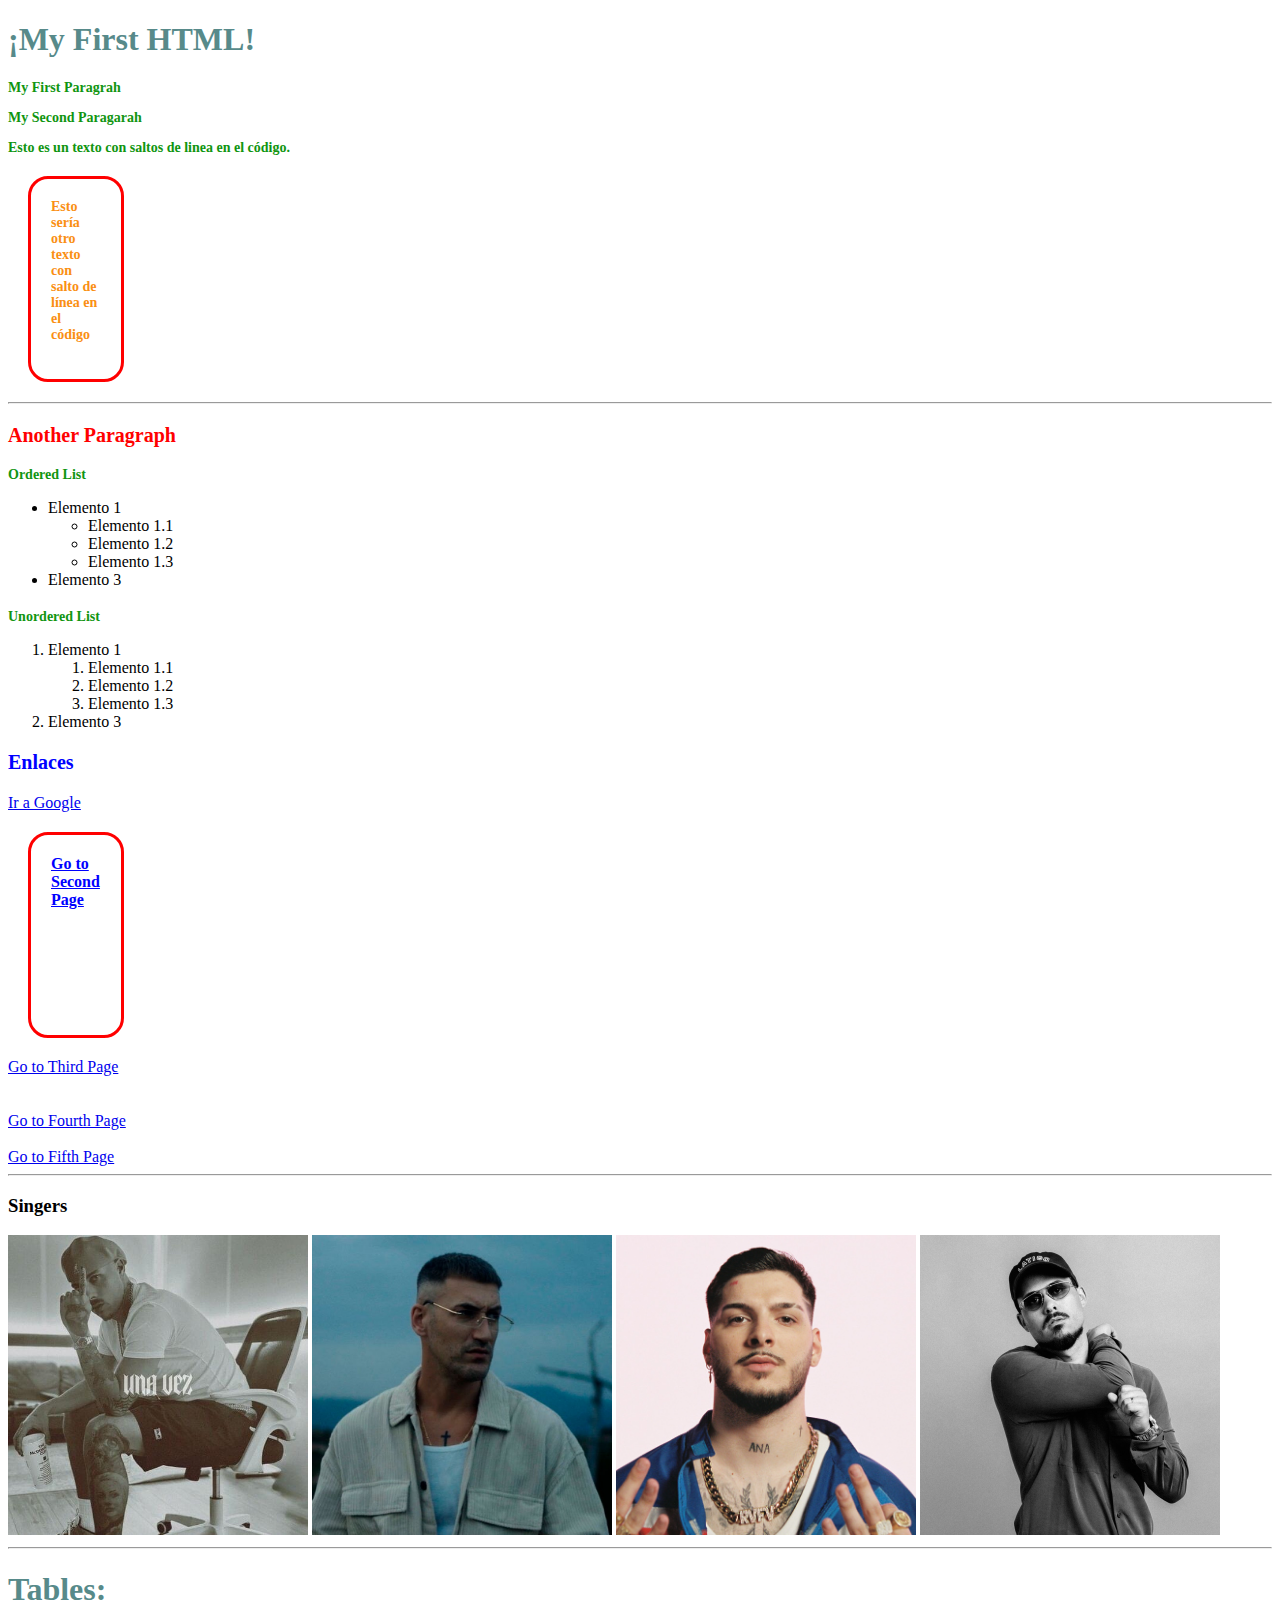
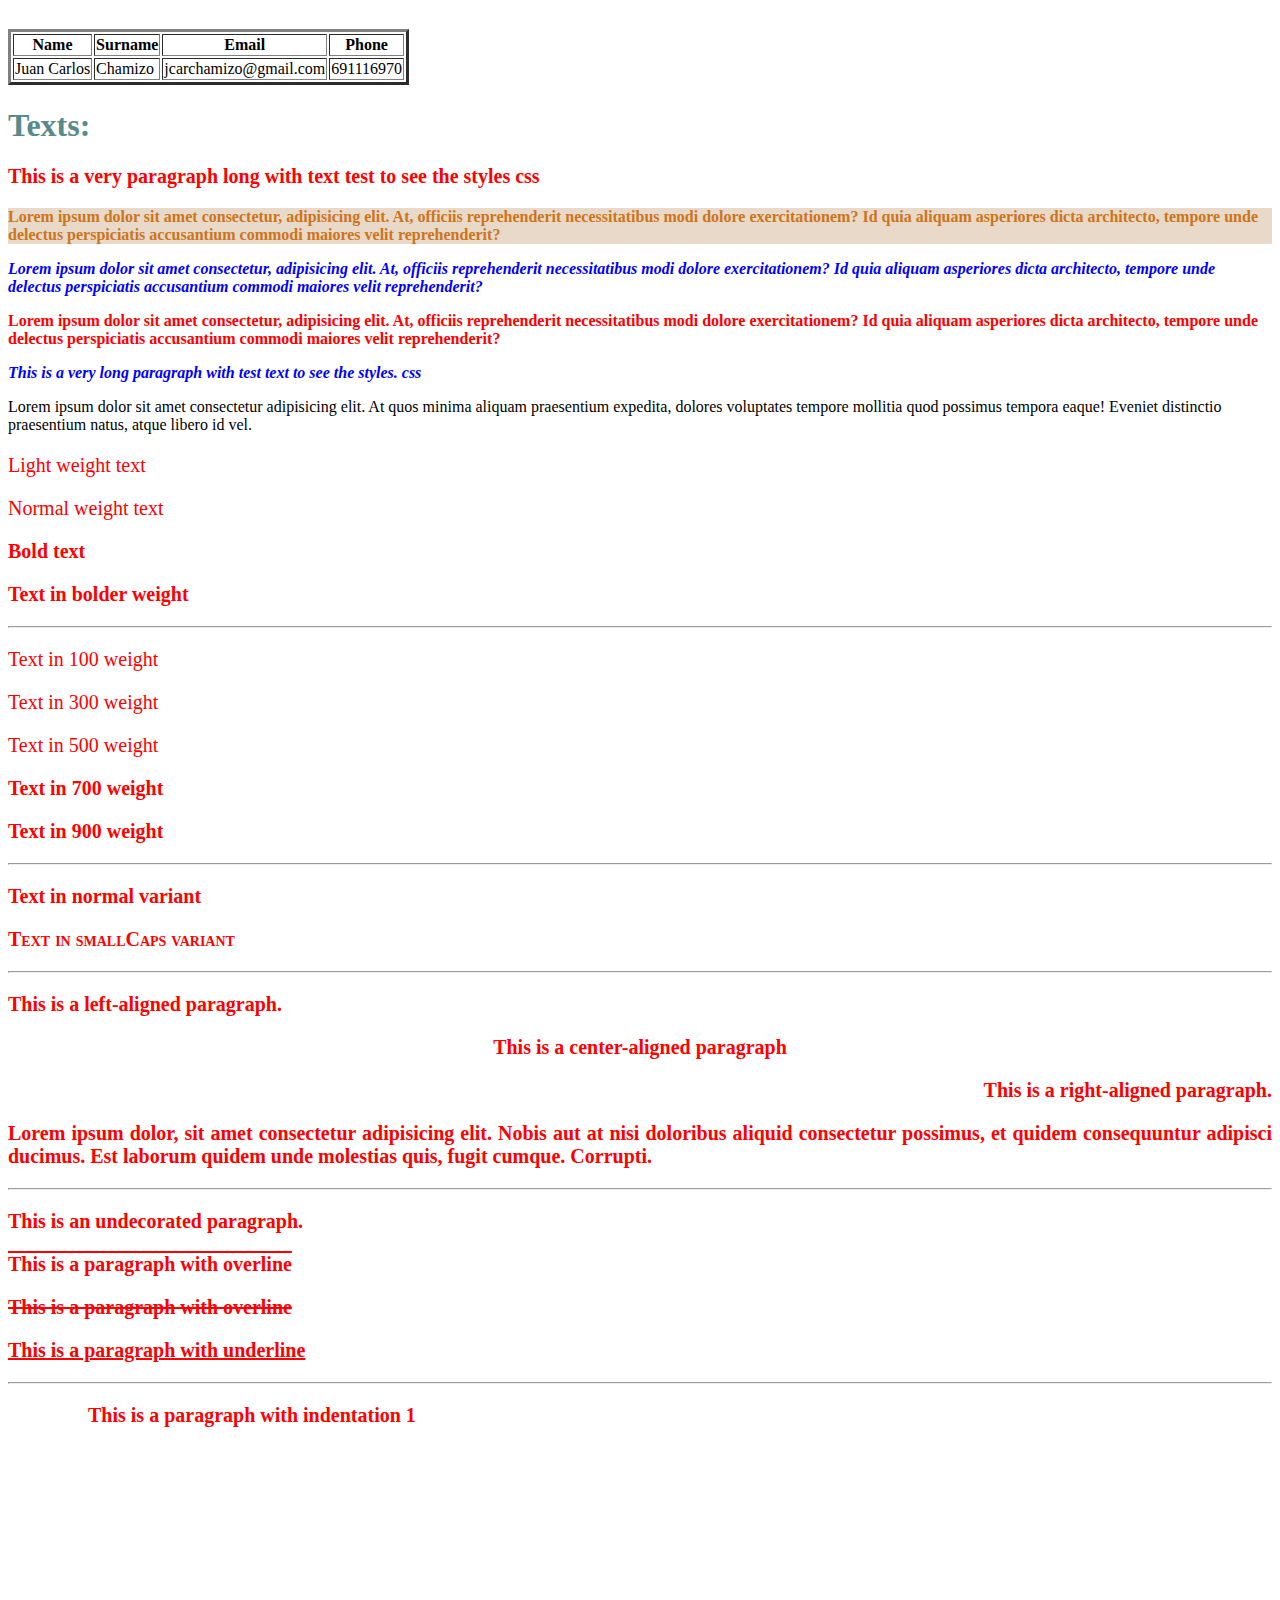
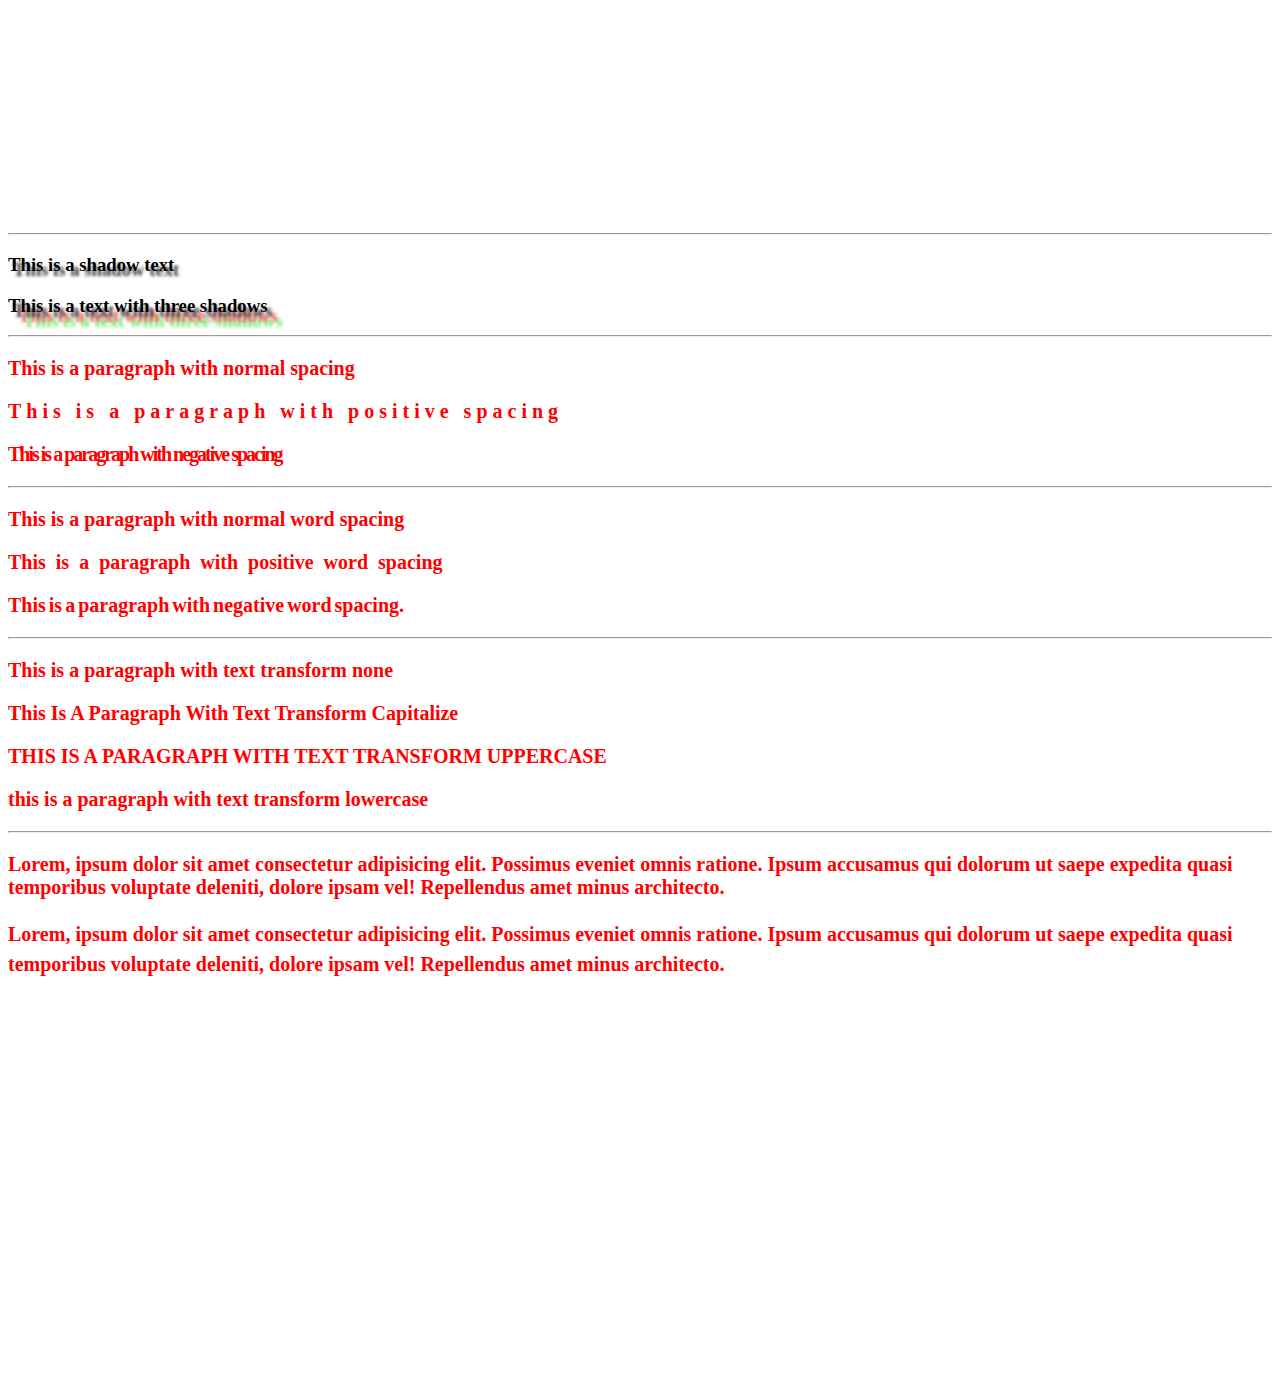
<file: index.html>
<!DOCTYPE html>
<html lang="en">
<head>
    <meta charset="UTF-8">
    <meta name="viewport" content="width=device-width, initial-scale=1.0">
    <link rel="stylesheet" href="style/style.css">
    <title>W2D1</title>
</head>
<body>
    <h1>¡My First HTML!</h1>

        <!-- <h2>¡Mi primer HTML!</h2> 
        <h3>¡My First HTML!</h3> 
        <h4>¡My First HTML!</h4> 
        <h5>¡My First HTML!</h5> 
        <h6>¡My First HTML!</h6>  -->

        <p class="customClass">My First Paragrah</p>
        <p class="customClass">My Second Paragarah</p>

        <p class="customClass">Esto es un texto
        con saltos de linea en 
        el código.</p>

        <p class="customClass patata spaceAndBorder">Esto sería otro texto con <br> salto de línea en el código</p>

        <hr>

        <p>Another Paragraph</p>

        <p class="customClass">Ordered List
            <ul>
                <li>Elemento 1</li>                
                <ul>
                    <li>Elemento 1.1</li>
                    <li>Elemento 1.2</li>
                    <li>Elemento 1.3</li>
                </ul>                
                <li>Elemento 3</li>
            </ul>
        </p>

        <p class="customClass">Unordered List
            <ol>
                <li>Elemento 1</li>
                <ol>
                    <li class="cus">Elemento 1.1</li>
                    <li>Elemento 1.2</li>
                    <li>Elemento 1.3</li>
                </ol>
                <li>Elemento 3</li>
            </ol>
        </p>

        <p style="color: blue;">Enlaces</p> 

        <a href="https://www.google.com" target="_blank">Ir a Google</a>

        <div class="spaceAndBorder">
            <a id="myLink" href="page2.html"><strong>Go to Second Page</strong></a>
        </div>

        <div id="myLink2">
            <a href="folder/page3.html">Go to Third Page</a>
        </div>

        <br><br>

        <a href="folder/subfolder/page4.html">Go to Fourth Page</a>

        <br><br>

        <a href="folder/subfolder2/page5.html">Go to Fifth Page</a>

        <hr>
        
        <h3>Singers</h3>

        <img src="img/jabecia.jpg" alt="J Abecia" width="300px">

        <img src="img/jpfernandez.jpg" alt="JP Fernández" width="300px">

        <img src="img/rvfv.jpg" alt="Rvfv" width="300px">

        <img src="img/dellafuente.jpg" alt="Rvfv" width="300px">

        <hr>

        <h1>Tables:</h1>

        <table border="3">
            <tr>
                <th>Name</th>
                <th>Surname</th>
                <th>Email</th>
                <th>Phone</th>
            </tr>
            
            <tr>
                <td>Juan Carlos</td>
                <td>Chamizo</td>
                <td>jcarchamizo@gmail.com</td>
                <td>691116970</td>
            </tr>
        </table>

        <h1>Texts:</h1>

    <p>This is a very paragraph <span style="color: red;">long with text</span> test to see the styles css</p>

    <p class="cursiv">Lorem ipsum dolor sit amet consectetur, adipisicing elit. At, officiis reprehenderit necessitatibus modi dolore exercitationem? Id quia aliquam asperiores dicta architecto, tempore unde delectus perspiciatis accusantium commodi maiores velit reprehenderit?</p>

    <p class="geor">Lorem ipsum dolor sit amet consectetur, adipisicing elit. At, officiis reprehenderit necessitatibus modi dolore exercitationem? Id quia aliquam asperiores dicta architecto, tempore unde delectus perspiciatis accusantium commodi maiores velit reprehenderit?</p>

    <p class="fant">Lorem ipsum dolor sit amet consectetur, adipisicing elit. At, officiis reprehenderit necessitatibus modi dolore exercitationem? Id quia aliquam asperiores dicta architecto, tempore unde delectus perspiciatis accusantium commodi maiores velit reprehenderit?</p>

    <div class="fant">
        <p class="geor">This is a very long paragraph with test text to see the styles. css</p>

        Lorem ipsum dolor sit amet consectetur adipisicing elit. At quos minima aliquam praesentium expedita, dolores voluptates tempore mollitia quod possimus tempora eaque! Eveniet distinctio praesentium natus, atque libero id vel.
    </div>

    <p class="weightLighter">Light weight text</p>

    <p class="weightNormal">Normal weight text</p>

    <p class="weightBold">Bold text</p>

    <p class="weightBolder">Text in bolder weight</p>

    <hr>

    <p class="weight100">Text in 100 weight</p>
    <p class="weight300">Text in 300 weight</p>
    <p class="weight500">Text in 500 weight</p>
    <p class="weight700">Text in 700 weight</p>
    <p class="weight900">Text in 900 weight</p>

    <hr>

    <p class="variantNormal">Text in normal variant</p>
    <p class="variantSmallCaps">Text in smallCaps variant</p>

    <hr>

    <p class="alignLeft">This is a left-aligned paragraph.</p>

    <p class="alignCenter">This is a center-aligned paragraph</p>

    <p class="alignRight">This is a right-aligned paragraph.</p>

    <p class="alignJustify">Lorem ipsum dolor, sit amet consectetur adipisicing elit. Nobis aut at nisi doloribus aliquid consectetur possimus, et quidem consequuntur adipisci ducimus. Est laborum quidem unde molestias quis, fugit cumque. Corrupti.</p>

    <hr>

    <p class="textDecorationNone">This is an undecorated paragraph.</p>

    <p class="textDecorationOverline">This is a paragraph with overline</p>

    <p class="textDecorationLineThrough">This is a paragraph with overline</p>

    <p class="textDecorationUnderline">This is a paragraph with underline</p>

    <hr>

    <p class="indent1">This is a paragraph with indentation 1</p>

    <br><br><br><br><br><br><br><br><br><br><br><br><br><br><br><br><br><br><br><br><br>

    <hr>

    <h3 class="textShadow">This is a shadow text</h3>

    <h3 class="textShadows">This is a text with three shadows</h3>

    <hr>

    <p class="letterSpacingNormal">This is a paragraph with normal spacing</p>

    <p class="letterSpacingPositive">This is a paragraph with positive spacing</p>

    <p class="letterSpacingNegative">This is a paragraph with negative spacing</p>

    <hr>

    <p class="wordSpacingNormal">This is a paragraph with normal word spacing</p>

    <p class="wordSpacingPositive">This is a paragraph with positive word spacing</p>

    <p class="wordSpacingNegative">This is a paragraph with negative word spacing.</p>

    <hr>

    <p class="textTransformNone">This is a paragraph with text transform none</p>

    <p class="textTransformCapitalize">This is a paragraph with text transform capitalize</p>

    <p class="textTransformUppercase">This is a paragraph with text transform uppercase</p>

    <p class="textTransformLowercase">This is a paragraph with text transform lowercase</p>

    <hr>

    <p class="lineheightNormal">Lorem, ipsum dolor sit amet consectetur adipisicing elit. Possimus eveniet omnis ratione. Ipsum accusamus qui dolorum ut saepe expedita quasi temporibus voluptate deleniti, dolore ipsam vel! Repellendus amet minus architecto.</p>

    <p class="lineheight10">Lorem, ipsum dolor sit amet consectetur adipisicing elit. Possimus eveniet omnis ratione. Ipsum accusamus qui dolorum ut saepe expedita quasi temporibus voluptate deleniti, dolore ipsam vel! Repellendus amet minus architecto.</p>    

    <br><br><br><br><br><br><br><br><br><br><br><br><br><br><br><br><br><br><br><br><br>
    </body>
</html>
</file>
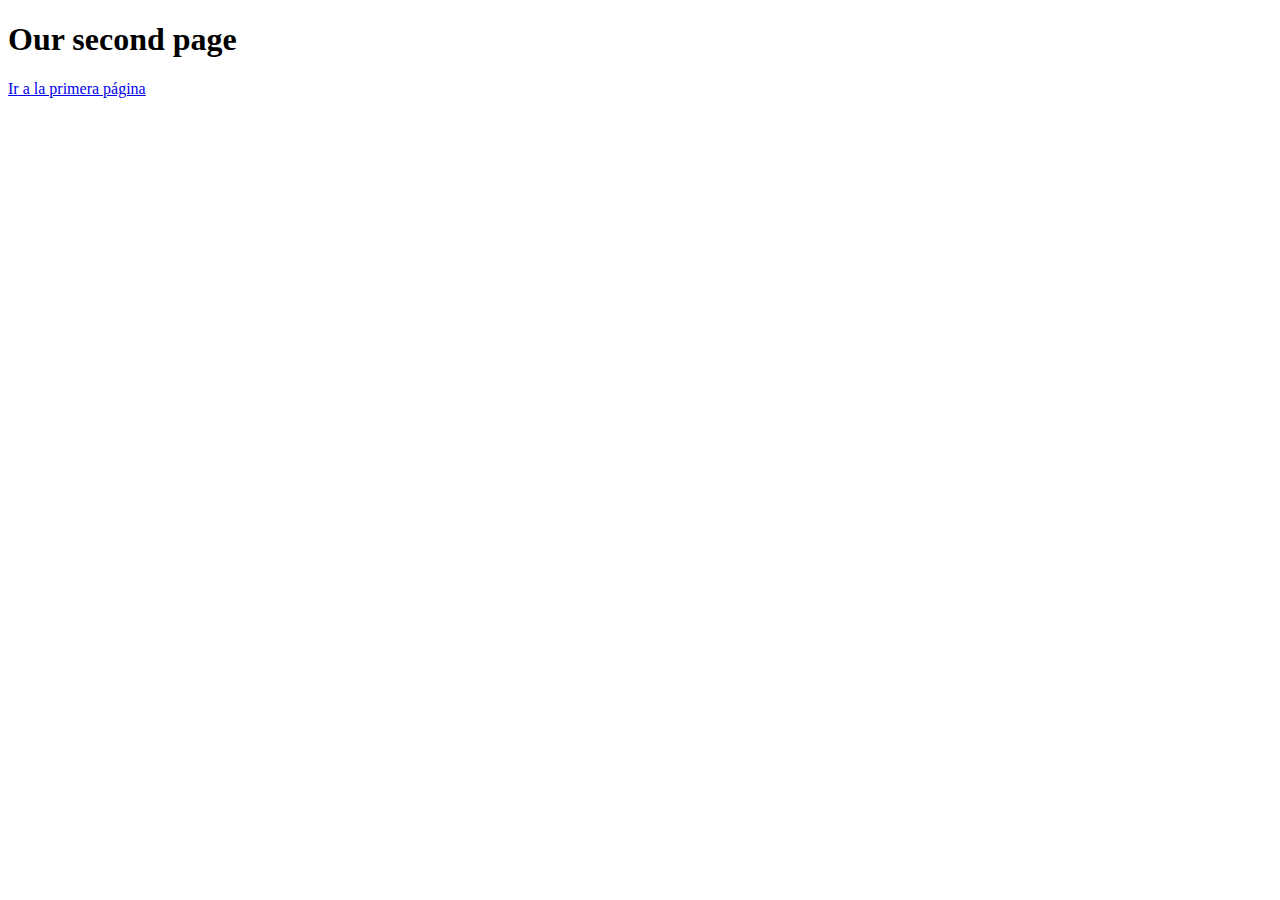
<file: page2.html>
<!DOCTYPE html>
<html lang="en">
<head>
    <meta charset="UTF-8">
    <meta name="viewport" content="width=device-width, initial-scale=1.0">
    <title>Second page</title>
</head>
<body>
    <h1>Our second page</h1>

    <a href="index.html">Ir a la primera página</a>
</body>
</html>
</file>
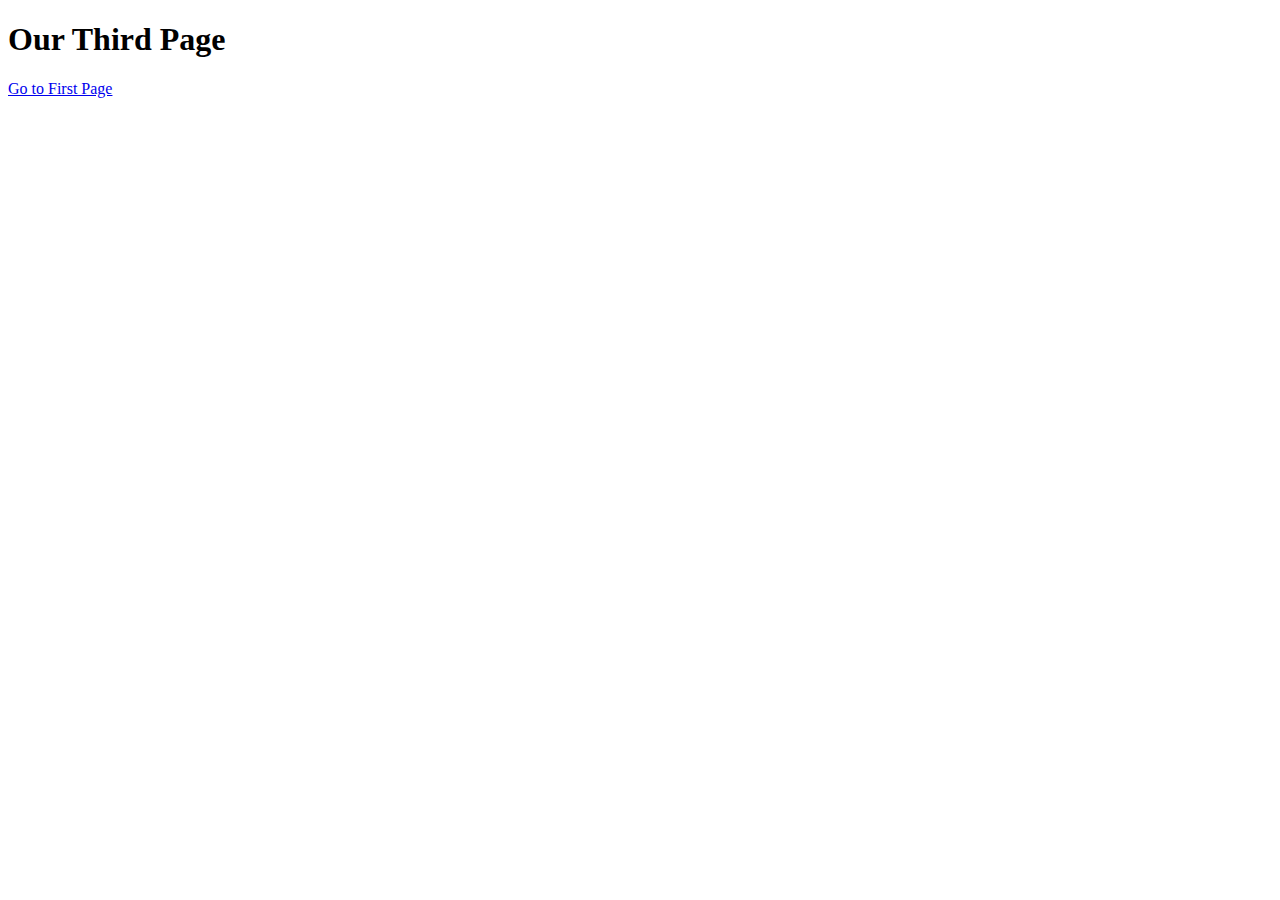
<file: folder/page3.html>
<!DOCTYPE html>
<html lang="en">
<head>
    <meta charset="UTF-8">
    <meta name="viewport" content="width=device-width, initial-scale=1.0">
    <title>Third Page</title>
</head>
<body>
    <h1>Our Third Page</h1>

    <a href="../index.html">Go to First Page</a>
</body>
</html>
</file>
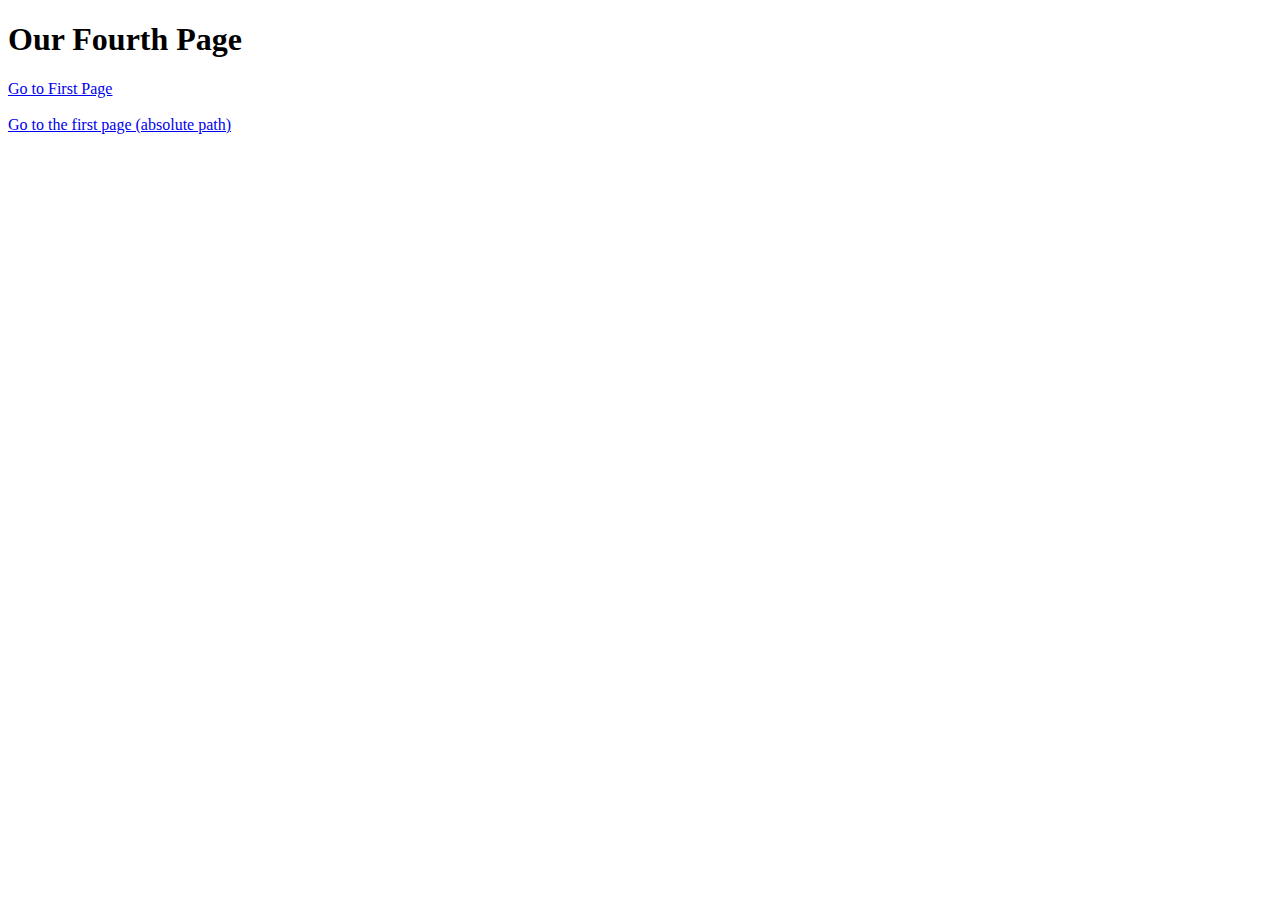
<file: folder/subfolder/page4.html>
<!DOCTYPE html>
<html lang="en">
<head>
    <meta charset="UTF-8">
    <meta name="viewport" content="width=device-width, initial-scale=1.0">
    <title>Fourth Page</title>
</head>
<body>
    <h1>Our Fourth Page</h1>
    <a href="../../index.html">Go to First Page</a>
    <br><br>
    <a href="/index.html">Go to the first page (absolute path)</a>
</body>
</html>
</file>
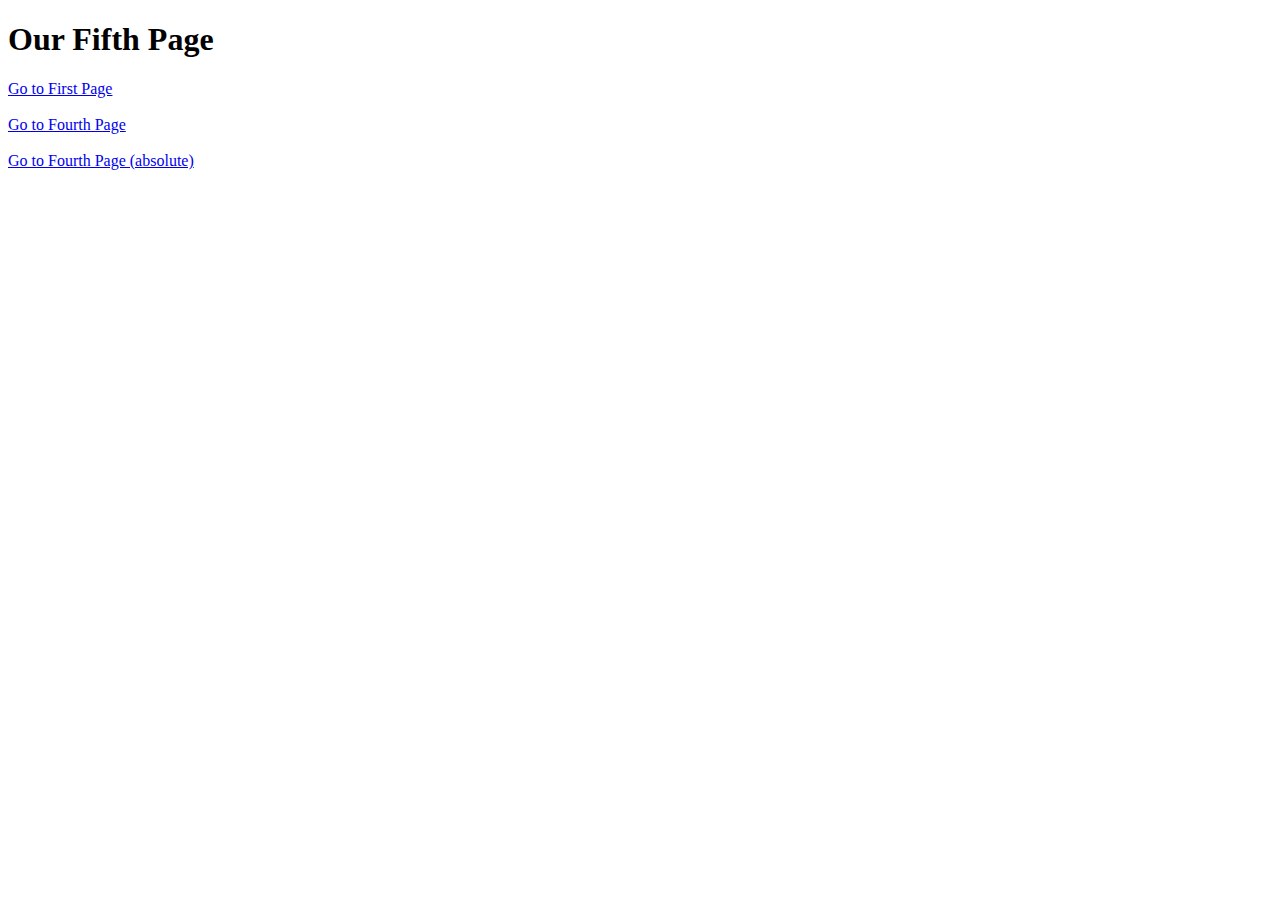
<file: folder/subfolder2/page5.html>
<!DOCTYPE html>
<html lang="en">
<head>
    <meta charset="UTF-8">
    <meta name="viewport" content="width=device-width, initial-scale=1.0">
    <title>Fifth Page</title>
</head>
<body>
    <h1>Our Fifth Page</h1>

    <a href="/index.html">Go to First Page</a>

    <br><br>

    <a href="../subfolder/page4.html">Go to Fourth Page</a>

    <br><br>

    <a href="/folder/subfolder/page4.html">Go to Fourth Page (absolute)</a>
</body>
</html>
</file>
<file: style/style.css>
p{
    color: red;
    font-size: 20px;
    font-weight: bold;
    /* text-align: center;     */
    
}

.spaceAndBorder{
    padding: 20px;
    margin: 20px;
    border: 3px solid rgb(255, 0, 0);
    border-radius: 20px;

    width: 50px;
    height: 160px;    
}

.patata{
    color: rgb(250, 143, 19);
}

.customClass{
    color: rgb(16, 149, 16);
    font-size: 14px;    
}



.links{
    color: rgb(16, 149, 16);
    font-size: 14px;
}

#myLink{
    color: blue;
}

h1{
    color:rgb(87, 138, 138)
}

.cursiv{
    font-family: cursive;
    font-size: 1em;
    color: #ce7419; /* RGB - 00 00 00 */
    background-color: #e8d9c9;
}

.geor{
    font-family: Georgia, 'Times New Roman', Times, serif;
    font-size: 16px;
    font-style: italic;
    color: rgb(0, 0, 256);
}

.fant{
    font-family: fantasy;
    font-size: medium;
}

.patata{
    color: rgb(250, 143, 19);
    
}

.weightLighter{
    font-weight: lighter;
}

.weightNormal{
    font-weight: normal;
}

.weightBold{
    font-weight: bold;
}

.weightBolder{
    font-weight: bolder;
}

.weight100{
    font-weight: 100;
}

.weight300{
    font-weight: 300;
}

.weight500{
    font-weight: 500;
}

.weight700{
    font-weight: 700;
}

.weight900{
    font-weight: 900;
}

.variantNormal{
    font-variant: normal;
}

.variantSmallCaps{
    font-variant: small-caps;
}

.alignLeft{
    text-align: left;
}

.alignCenter{
    text-align: center;
}

.alignRight{
    text-align: right;
}

.alignJustify{
    text-align: justify;
}

.textDecorationNone{
    text-decoration: none;
}

.textDecorationLineThrough{
    text-decoration: line-through;
}

.textDecorationOverline{
    text-decoration: overline;
}

.textDecorationUnderline{
    text-decoration: underline;
}

.indent1{
    text-indent: 4em;
}

.textShadow{
    text-shadow: 5px 5px 3px rgb(68, 59, 59);
}

.textShadows{
    text-shadow: 
        5px 5px 3px rgb(68, 59, 59),
        10px 10px 3px rgb(243, 95, 95),
        15px 15px 3px rgb(113, 238, 111)
    ;
}

.letterSpacingNormal{
    letter-spacing: normal;
}

.letterSpacingPositive{
    letter-spacing: 5px;
}

.letterSpacingNegative{
    letter-spacing: -2px;
}

.wordSpacingNormal{
    word-spacing: normal;
}

.wordSpacingPositive{
    word-spacing: 5px;
}

.wordSpacingNegative{
    word-spacing: -2px;
}

.textTransformNone{
    text-transform: none;
}

.textTransformCapitalize{
    text-transform: capitalize;
}

.textTransformUppercase{
    text-transform: uppercase;
}

.textTransformLowercase{
    text-transform: lowercase;
}

.lineheightNormal{
    line-height: normal;
}

.lineheight10{
    line-height: 30px;
}
</file>
